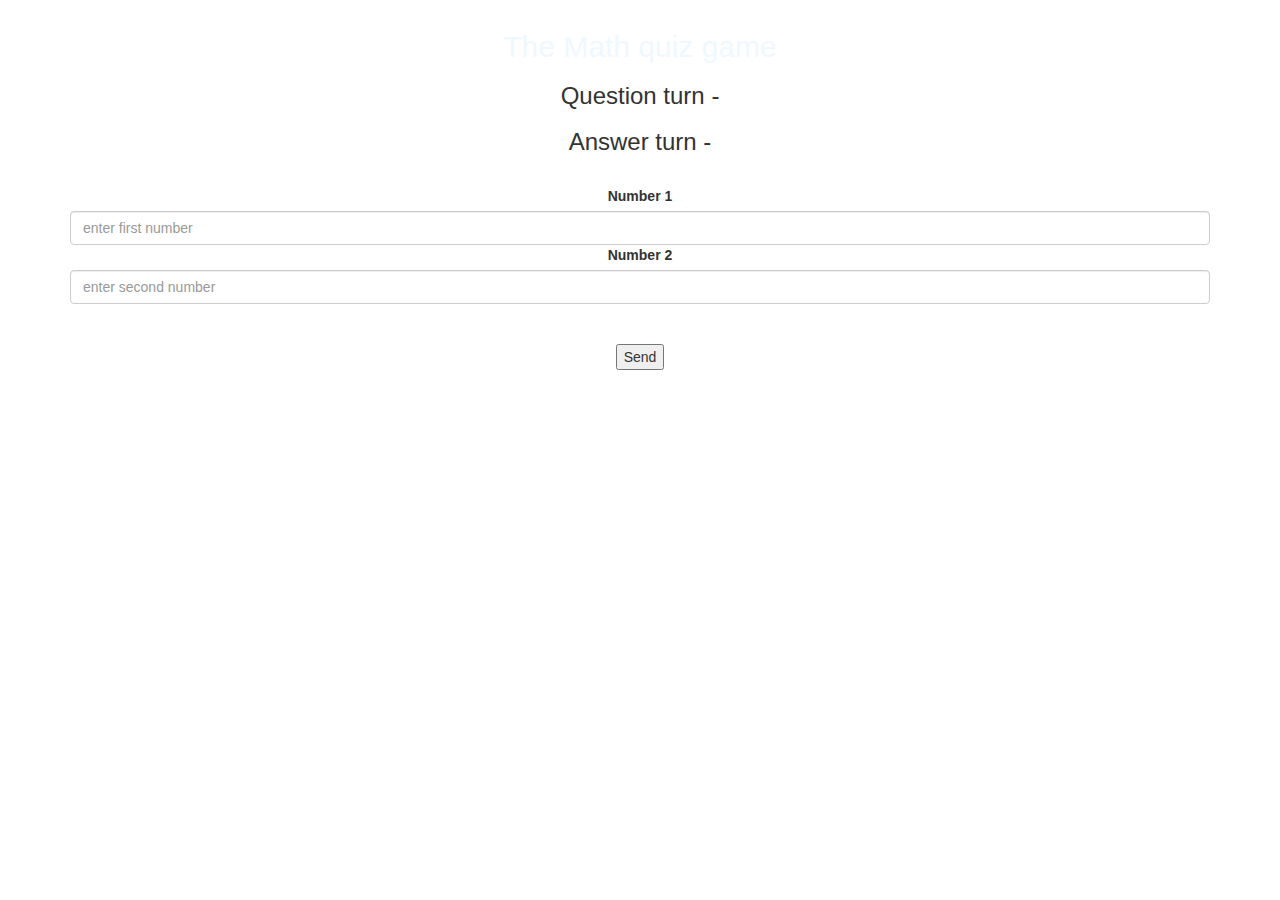
<file: game_page.html>
<html>
    <head>

        <title>
            Math quiz 
        </title>
        <link rel="stylesheet" href="game_page.css">

<link rel="stylesheet" href="https://maxcdn.bootstrapcdn.com/bootstrap/3.4.0/css/bootstrap.min.css">

<script src="https://ajax.googleapis.com/ajax/libs/jquery/3.4.1/jquery.min.js"></script>

<script src="https://maxcdn.bootstrapcdn.com/bootstrap/3.4.0/js/bootstrap.min.js"></script>
<script src="game_page.js"></script>

    </head>
    <body>
        <h4 id="player_1"></h4><span id="player_1score"></span>
        <h4 id="player_2"></h4><span id="player_2score"></span>

        <div class="container">
           <center>
             <h2 style="color: aliceblue">The Math quiz game</h2>
             <h3 id="question_turn"> Question turn - </h3>
             <h3 id="answer_turn">Answer turn - </h3>

             <div id="output">
                
             </div>

             <label>Number 1</label>
             <input type="text" placeholder="enter first number" class="form-control" id="number1">

             <label>Number 2</label>
             <input type="text" placeholder="enter second number" class="form-control" id="number2">
             <br><br>
             <button onclick="send()">Send</button>
           </center>
        </div>
    </body>

    
</html>
</file>
<file: game_page.css>
#output{
    background: white;
    border-radius: 10px;
    border-top: 10px blue;
    padding: 10px;
    float: none;
    text-align: left;
}
</file>
